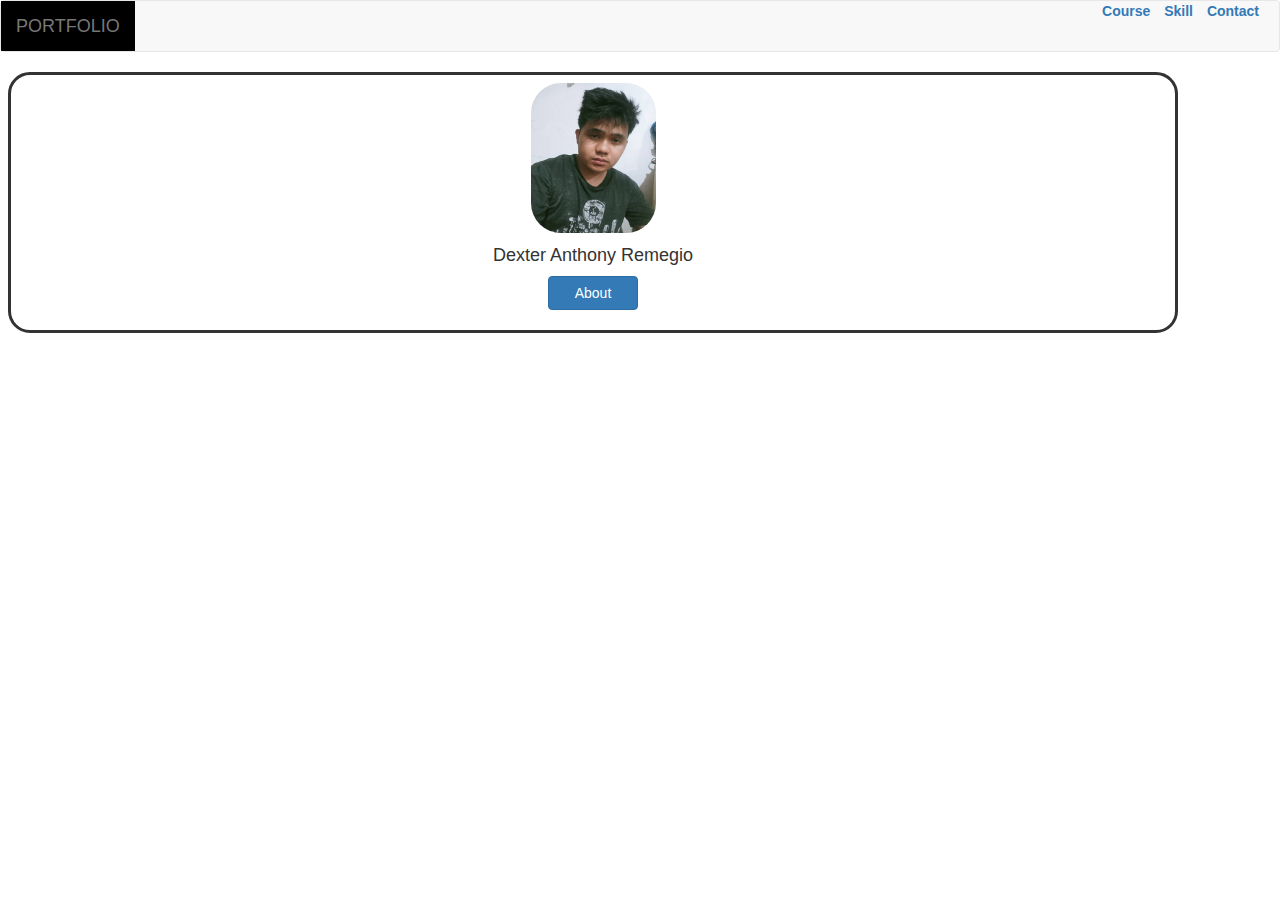
<file: Portfolio/mainFortfolio.html>
<!DOCTYPE html>
<html lang="en">
<head>
  <title>Bootstrap Example</title>
  <meta charset="utf-8">
  <meta name="viewport" content="width=device-width, initial-scale=1">
  <link rel="stylesheet" href="https://maxcdn.bootstrapcdn.com/bootstrap/3.4.1/css/bootstrap.min.css">
  <script src="https://ajax.googleapis.com/ajax/libs/jquery/3.7.1/jquery.min.js"></script>
  <script src="https://maxcdn.bootstrapcdn.com/bootstrap/3.4.1/js/bootstrap.min.js"></script>
  <link rel = "stylesheet" href = "styleFortfolio.css">
</head>
<body>
  
  
  <nav class = "navbar navbar-default">
    <div class = "container-fluid">
      <a class="navbar-brand">PORTFOLIO</a>
      <div class = "navbar-header">
      </div>
      
      <ul class = "list list-inline">
        <li><b><a class= "course">
          Course
          </b></a></li>
          
        <li><b><a class = "skill">
          Skill
          </b></a></li>
          
        <li><b><a class = "contact">
          Contact
          </b></a></li>
      </ul>
    </div>
  </nav>
  
  <div class = "container">
    <img src = "/Portfolio/received_572456124888853.jpeg" class = "img-rounded" width = "125" height = "150">
     
      <h4 class = "leads">Dexter Anthony Remegio</h4>
      <button type = "button" class = "btn btn-primary">About</button> <br>
      
      <p class = "well well-sm">Lorem Ipsum, sometimes referred to as 'lipsum', is the placeholder text used in design when creating content. It helps designers plan out where the content will sit, without needing to wait for the content to be written and approved. It originally comes from a Latin text, but to today's reader, it's seen as gibberish </p>
  </div>
  
  <div class = "courses">
    <div class = "container">
      <h4>Course</h4>
      <p><b>Associate in Computer Technology</b></p>
      <small>I take on Associate in computer Technology at pamantasan ng Lungsod ng Muntinlupa in 2015 and i learn on <b>sql</b>, <b>C++</b>,<b>html</b>, <b>office word </b> other computer related. but im learning <b>Python</b>, <b>Php </b>in my own  </small>
      
      <br><br>
      
      <p><b>BSCriminology</b></p>
      <small>In 2017 i take on Bachelor of Science in Criminology at pamantasan ng Lungsod ng Muntinlupa and i learn about Criminalistics and other police work, im graduate in 2021 then 2022 im review for board exam then passed the board exam on june 2022</small>
    </div>
  </div>
  
  <div class = "skills">
    <div class = "container">
      <h4>Skill</h4>
      <h5><b>I have posses knowledge:</b></h5>
      <p><b>html</b></p>
      <small class = "progress-bar" role = "progress" aria-valuenow = "40" aria-valuemin = "0" aria-valuemax="100" style = "width:40%">40%</small>
      
      <br>
      <p><b>css</b></p>
      <small class = "progress-bar" role = "progress" aria-valuenow = "20" aria-valuemin = "0" aria-valuemax="100" style = "width:20%">20%</small>
      
      <br>
       <p><b>bootstrap</b></p>
      <small class = "progress-bar" role = "progress" aria-valuenow = "35" aria-valuemin = "0" aria-valuemax="100" style = "width:35%">35%</small>
     
     <br> 
      <p><b>jquery</b></p>
      <small class = "progress-bar" role = "progress" aria-valuenow = "35" aria-valuemin = "0" aria-valuemax="100" style = "width:35%">35%</small>
      
      <br>
      <p><b>php</b></p>
      <small class = "progress-bar" role = "progress" aria-valuenow = "35" aria-valuemin = "0" aria-valuemax="100" style = "width:20%">20%</small>
      
      <br>
      <p><b>python</b></p>
      <small class = "progress-bar" role = "progress" aria-valuenow = "35" aria-valuemin = "0" aria-valuemax="100" style = "width:20%">20%</small>
  </div>
  
  <div class = "contacts">
    <div class = "container">
      <h4>Contacts</h4>
      <div class = "btn-group btn-group">
        <button class = "btn btn-primary">Facebook</button></li>
        <button class = "btn btn-primary">LinkedIn</button>
        <button class = "btn btn-primary">Gmail</button>
      </div>
    </div>
  </div>
  
  
  <script src = "scriptFortfolio.js"></script>
</body>
</html>
</file>
<file: Portfolio/styleFortfolio.css>
.list-inline{
  text-align:right;
  font-stretch:expanded;
}
.img-rounded{
  display:block;
  margin-left:auto;
  margin-right:auto;
  margin-top:8px;
  border-radius:30px;
}
.leads{
  padding-top:3px;
  text-align:center;
  
}
.well-sm{
  text-align:center;
  border-radius:30px;
}
.btn-primary{
  display:block;
  margin-left:auto;
  margin-right:auto;
  border-style:30px;
  width:90px;
  
}
.container{
  margin:8px;
  border-style:solid;
  border-radius:22px;
}
.progress-bar{
  display:block;
  margin-left:auto;
  margin-right:auto;
}

.courses, .skills, .contacts{
  margin:4px;
  display:none;
}

.btn-group{
  display:inline;
  
}
button{
  border-radius:20px;
}

.well-sm{
  background-color:gray;
  color:white;
  display: none;
}
.navbar-brand{
  background-color:black;
  color:gray;
}
</file>
